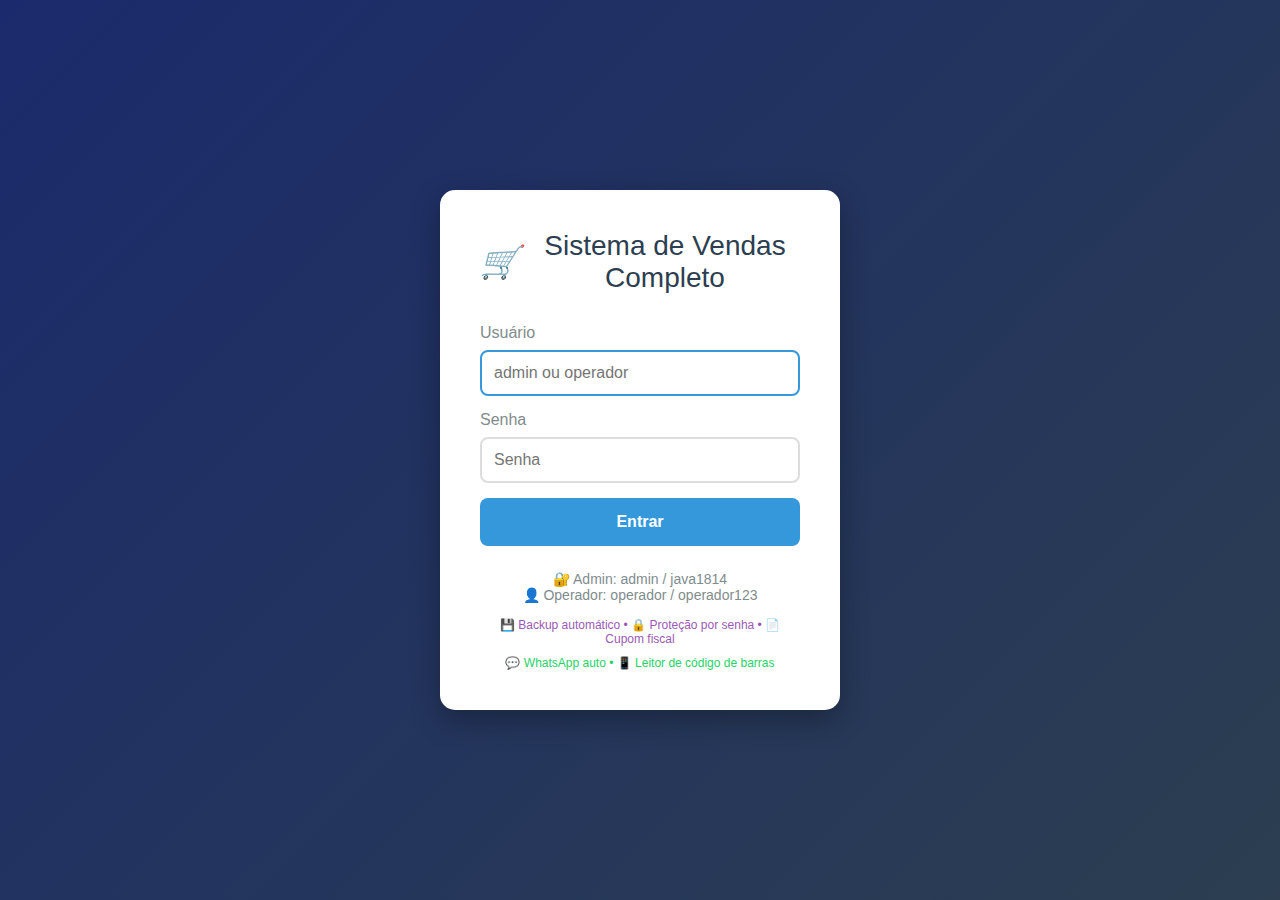
<file: index (2).html>
<!DOCTYPE html>
<html lang="pt-BR">
<head>
  <meta charset="UTF-8">
  <meta name="viewport" content="width=device-width, initial-scale=1.0">
  <title>🛒 Sistema de Vendas Completo</title>
  <style>
    :root { --primary: #3498db; --success: #2ecc71; --danger: #e74c3c; --warning: #f39c12; --dark: #2c3e50; --light: #ecf0f1; --backup: #9b59b6; --zreport: #34495e; --whatsapp: #25D366; --barcode: #9b59b6; }
    * { margin: 0; padding: 0; box-sizing: border-box; font-family: 'Segoe UI', Tahoma, Geneva, Verdana, sans-serif; }
    body { background: #f5f7fa; color: #333; height: 100vh; overflow: hidden; }
    .header { background: var(--dark); color: white; padding: 15px 20px; display: flex; justify-content: space-between; align-items: center; box-shadow: 0 2px 10px rgba(0,0,0,0.1); position: relative; z-index: 100; }
    .logo { font-size: 24px; font-weight: bold; display: flex; align-items: center; gap: 10px; }
    .logo i { font-size: 28px; }
    .container { display: flex; height: calc(100vh - 70px); }
    .sidebar { width: 350px; background: white; border-right: 1px solid #ddd; padding: 20px; overflow-y: auto; }
    .search-box { margin-bottom: 20px; position: relative; }
    .search-box input { width: 100%; padding: 14px; border: 2px solid #ddd; border-radius: 8px; font-size: 16px; }
    .search-box input:focus { border-color: var(--primary); outline: none; }
    .payment-box { background: #f8f9fa; padding: 15px; border-radius: 8px; margin-bottom: 20px; border: 2px solid var(--warning); }
    .payment-box .label { font-weight: bold; color: #7f8c8d; margin-bottom: 10px; display: block; }
    .payment-options { display: grid; grid-template-columns: 1fr 1fr; gap: 10px; margin-bottom: 15px; }
    .payment-option { padding: 10px; border: 2px solid #ddd; border-radius: 6px; cursor: pointer; text-align: center; transition: all 0.2s; }
    .payment-option:hover { border-color: var(--primary); background: #f8f9fa; }
    .payment-option.selected { border-color: var(--primary); background: #e3f2fd; font-weight: bold; }
    .payment-option i { font-size: 24px; margin-bottom: 5px; display: block; }
    .payment-option.pix i { color: #009688; }
    .payment-option.credit i { color: #3498db; }
    .payment-option.debit i { color: #e74c3c; }
    .payment-option.money i { color: #2ecc71; }
    .payment-input { display: none; }
    .payment-input.active { display: block; margin-top: 10px; }
    .client-box { background: #f8f9fa; padding: 15px; border-radius: 8px; margin-bottom: 20px; }
    .client-box .label { font-weight: bold; color: #7f8c8d; margin-bottom: 8px; display: block; }
    .client-selected { background: #e3f2fd; padding: 12px; border-radius: 6px; margin-top: 10px; }
    .client-selected .name { font-weight: bold; color: #2980b9; }
    .client-selected .doc { font-size: 14px; color: #7f8c8d; }
    .btn-client { background: var(--success); color: white; border: none; padding: 8px 15px; border-radius: 6px; cursor: pointer; font-size: 14px; width: 100%; margin-top: 10px; }
    .btn-client:hover { background: #27ae60; }
    .products-list { max-height: 250px; overflow-y: auto; }
    .product-item { padding: 12px; border-bottom: 1px solid #eee; cursor: pointer; transition: background 0.2s; }
    .product-item:hover { background: #f8f9fa; }
    .product-item .name { font-weight: 500; }
    .product-item .price { color: var(--primary); font-weight: bold; margin-top: 4px; }
    .cart { flex: 1; display: flex; flex-direction: column; background: #f8f9fa; padding: 20px; }
    .cart-header { display: flex; justify-content: space-between; align-items: center; margin-bottom: 20px; }
    .cart-title { font-size: 24px; font-weight: bold; color: var(--dark); }
    .cart-items { background: white; border-radius: 10px; box-shadow: 0 2px 10px rgba(0,0,0,0.05); flex: 1; overflow-y: auto; }
    .cart-item { padding: 15px; border-bottom: 1px solid #eee; display: flex; justify-content: space-between; }
    .cart-item:last-child { border-bottom: none; }
    .cart-item .desc { flex: 2; }
    .cart-item .qty { flex: 1; text-align: center; color: #7f8c8d; }
    .cart-item .price { flex: 1; text-align: right; font-weight: bold; }
    .cart-total { background: white; border-radius: 10px; box-shadow: 0 2px 10px rgba(0,0,0,0.05); padding: 20px; margin-top: 20px; }
    .total-row { display: flex; justify-content: space-between; margin-bottom: 10px; font-size: 18px; }
    .total-row.final { font-size: 24px; font-weight: bold; color: var(--primary); margin-top: 15px; padding-top: 15px; border-top: 2px solid #eee; }
    .total-row.change { color: var(--success); font-weight: bold; }
    .actions { display: flex; gap: 15px; margin-top: 25px; }
    .btn { padding: 15px 25px; border: none; border-radius: 8px; font-size: 16px; font-weight: 600; cursor: pointer; transition: all 0.2s; }
    .btn-primary { background: var(--primary); color: white; flex: 1; }
    .btn-primary:hover { background: #2980b9; }
    .btn-danger { background: var(--danger); color: white; }
    .btn-danger:hover { background: #c0392b; }
    .btn-warning { background: var(--warning); color: white; }
    .btn-warning:hover { background: #e67e22; }
    .btn-backup { background: var(--backup); color: white; }
    .btn-backup:hover { background: #8e44ad; }
    .btn-zreport { background: var(--zreport); color: white; }
    .btn-zreport:hover { background: #2c3e50; }
    .btn-whatsapp { background: var(--whatsapp); color: white; }
    .btn-whatsapp:hover { background: #128C7E; }
    .btn-barcode { background: var(--barcode); color: white; }
    .btn-barcode:hover { background: #8e44ad; }
    .modal { display: none; position: fixed; top: 0; left: 0; width: 100%; height: 100%; background: rgba(0,0,0,0.5); z-index: 1000; justify-content: center; align-items: center; }
    .modal-content { background: white; padding: 30px; border-radius: 15px; width: 90%; max-width: 600px; box-shadow: 0 10px 30px rgba(0,0,0,0.3); position: relative; }
    .modal h3 { margin-bottom: 20px; color: var(--dark); text-align: center; }
    .form-group { margin-bottom: 15px; text-align: left; }
    .form-group label { display: block; margin-bottom: 8px; color: #7f8c8d; font-weight: 500; }
    .form-group input, .form-group select, .form-group textarea { width: 100%; padding: 12px; border: 2px solid #ddd; border-radius: 8px; font-size: 16px; }
    .form-group input:focus, .form-group select:focus, .form-group textarea:focus { border-color: var(--primary); outline: none; }
    .modal-buttons { display: flex; gap: 15px; margin-top: 20px; }
    .badge { padding: 4px 10px; border-radius: 12px; font-size: 12px; font-weight: bold; }
    .badge-cpf { background: var(--primary); color: white; }
    .badge-cnpj { background: var(--success); color: white; }
    .badge-backup { background: var(--backup); color: white; }
    .badge-pix { background: #009688; color: white; }
    .badge-credit { background: #3498db; color: white; }
    .badge-debit { background: #e74c3c; color: white; }
    .badge-money { background: #2ecc71; color: white; }
    .empty { padding: 40px; text-align: center; color: #999; }
    .empty-cart { padding: 30px; text-align: center; color: #999; }
    .client-list { max-height: 300px; overflow-y: auto; margin-top: 10px; }
    .client-item { padding: 10px; border-bottom: 1px solid #eee; cursor: pointer; }
    .client-item:hover { background: #f8f9fa; }
    .client-item .name { font-weight: 500; }
    .client-item .doc { font-size: 12px; color: #7f8c8d; }
    .login-container { background: white; border-radius: 15px; box-shadow: 0 10px 30px rgba(0,0,0,0.3); padding: 40px; width: 100%; max-width: 400px; text-align: center; position: absolute; top: 50%; left: 50%; transform: translate(-50%, -50%); }
    .login-title { color: var(--dark); margin-bottom: 30px; font-size: 28px; display: flex; justify-content: center; align-items: center; gap: 10px; }
    .login-title i { font-size: 32px; }
    .error { color: var(--danger); background: #fadbd8; padding: 12px; border-radius: 8px; margin-bottom: 20px; display: none; }
    .footer { margin-top: 30px; color: #7f8c8d; font-size: 14px; }
    .tabs { display: flex; margin-bottom: 20px; border-bottom: 2px solid #ddd; }
    .tab { padding: 12px 20px; cursor: pointer; font-weight: 500; }
    .tab.active { border-bottom: 3px solid var(--primary); color: var(--primary); }
    .tab-content { display: none; }
    .tab-content.active { display: block; }
    .status-bar { background: #2c3e50; color: white; padding: 8px 20px; font-size: 14px; text-align: center; position: absolute; bottom: 0; left: 0; right: 0; z-index: 1000; display: flex; justify-content: space-between; align-items: center; }
    .status-offline { background: #e74c3c; }
    .backup-info { display: flex; align-items: center; gap: 10px; font-size: 13px; }
    .backup-info i { font-size: 16px; }
    .backup-timer { font-size: 12px; color: #f1c40f; }
    .notification { position: fixed; top: 20px; right: 20px; background: white; padding: 15px 25px; border-radius: 8px; box-shadow: 0 5px 15px rgba(0,0,0,0.3); z-index: 9999; display: flex; align-items: center; gap: 10px; animation: slideIn 0.3s ease-out; }
    .notification.success { border-left: 4px solid var(--success); }
    .notification.error { border-left: 4px solid var(--danger); }
    .notification.warning { border-left: 4px solid var(--warning); }
    .notification i { font-size: 20px; }
    @keyframes slideIn { from { transform: translateX(400px); opacity: 0; } to { transform: translateX(0); opacity: 1; } }
    .backup-list { max-height: 300px; overflow-y: auto; }
    .backup-item { padding: 12px; border-bottom: 1px solid #eee; display: flex; justify-content: space-between; align-items: center; }
    .backup-item:last-child { border-bottom: none; }
    .backup-item .info { flex: 1; }
    .backup-item .name { font-weight: 500; font-size: 14px; }
    .backup-item .date { font-size: 12px; color: #7f8c8d; }
    .backup-item .actions { display: flex; gap: 8px; }
    .btn-sm { padding: 6px 10px; font-size: 12px; }
    .cloud-status { display: flex; align-items: center; gap: 5px; font-size: 12px; }
    .cloud-status.online { color: var(--success); }
    .cloud-status.offline { color: var(--danger); }
    .cupom { width: 80mm; margin: 0 auto; padding: 20px; background: white; border: 1px dashed #ddd; font-family: 'Courier New', monospace; font-size: 12px; }
    .cupom h2 { text-align: center; margin-bottom: 10px; font-size: 16px; }
    .cupom .header { text-align: center; margin-bottom: 15px; border-bottom: 2px dashed #000; padding-bottom: 10px; }
    .cupom .header .title { font-weight: bold; font-size: 18px; }
    .cupom .header .cnpj { font-size: 11px; margin-top: 5px; }
    .cupom .header .endereco { font-size: 10px; margin-top: 3px; }
    .cupom .info { margin-bottom: 15px; font-size: 11px; }
    .cupom .info-row { display: flex; justify-content: space-between; margin-bottom: 3px; }
    .cupom .items { margin-bottom: 15px; }
    .cupom .item { display: flex; justify-content: space-between; margin-bottom: 3px; font-size: 11px; }
    .cupom .item .desc { flex: 2; }
    .cupom .item .qty { flex: 0.5; text-align: center; }
    .cupom .item .price { flex: 1; text-align: right; }
    .cupom .total { border-top: 2px solid #000; border-bottom: 2px solid #000; padding: 8px 0; margin-bottom: 15px; font-weight: bold; font-size: 14px; }
    .cupom .payment-info { background: #f8f9fa; padding: 10px; border-radius: 5px; margin-bottom: 10px; }
    .cupom .footer { text-align: center; font-size: 10px; color: #666; }
    .cupom .footer p { margin: 3px 0; }
    .zreport { background: white; padding: 30px; margin: 20px; border-radius: 10px; box-shadow: 0 2px 10px rgba(0,0,0,0.1); }
    .zreport h2 { text-align: center; color: var(--zreport); margin-bottom: 20px; }
    .zreport .section { margin-bottom: 20px; }
    .zreport .section-title { font-weight: bold; color: var(--dark); margin-bottom: 10px; border-bottom: 2px solid var(--zreport); padding-bottom: 5px; }
    .zreport .row { display: flex; justify-content: space-between; margin-bottom: 8px; font-size: 14px; }
    .zreport .row.total { font-weight: bold; font-size: 16px; color: var(--primary); margin-top: 15px; padding-top: 15px; border-top: 2px solid #ddd; }
    .zreport .highlight { background: #f8f9fa; padding: 15px; border-radius: 8px; margin-top: 10px; }
    .barcode-reader { background: #f8f9fa; padding: 15px; border-radius: 8px; margin-bottom: 15px; border: 2px dashed var(--barcode); }
    .barcode-reader .label { font-weight: bold; color: var(--barcode); margin-bottom: 10px; display: block; text-align: center; }
    .barcode-reader input { width: 100%; padding: 12px; border: 2px solid var(--barcode); border-radius: 6px; font-size: 18px; text-align: center; font-weight: bold; }
    .barcode-reader .hint { font-size: 12px; color: #7f8c8d; margin-top: 8px; text-align: center; }
    @media print {
      body { background: white; }
      .header, .sidebar, .actions, .status-bar { display: none !important; }
      .container { height: auto !important; }
      .cart { width: 100% !important; padding: 0 !important; background: white !important; }
      .cupom { width: 100%; border: none; box-shadow: none; }
    }
    @media (max-width: 900px) {
      .container { flex-direction: column; }
      .sidebar { width: 100%; height: auto; max-height: 40%; }
      .actions { flex-direction: column; }
    }
  </style>
</head>
<body>
  <!-- Tela de Login -->
  <div id="screen-login" class="screen" style="height:100vh; background: linear-gradient(135deg, #1a2a6c, #2c3e50); display:flex; align-items:center; justify-content:center;">
    <div class="login-container">
      <div class="login-title">
        <i>🛒</i> Sistema de Vendas Completo
      </div>
      <div id="error-login" class="error"></div>
      
      <div class="form-group">
        <label for="login-user">Usuário</label>
        <input type="text" id="login-user" placeholder="admin ou operador" required autofocus>
      </div>
      
      <div class="form-group">
        <label for="login-pass">Senha</label>
        <input type="password" id="login-pass" placeholder="Senha" required>
      </div>
      
      <button class="btn btn-primary" id="btn-login" style="width:100%">Entrar</button>
      
      <div class="footer" style="margin-top:25px;">
        <p>🔐 Admin: admin / java1814</p>
        <p>👤 Operador: operador / operador123</p>
        <p style="margin-top:15px; font-size:12px; color:#9b59b6;">
          💾 Backup automático • 🔒 Proteção por senha • 📄 Cupom fiscal
        </p>
        <p style="margin-top:10px; font-size:12px; color:#25D366;">
          💬 WhatsApp auto • 📱 Leitor de código de barras
        </p>
      </div>
    </div>
  </div>

  <!-- Tela Principal (Vendas) -->
  <div id="screen-vendas" class="screen" style="display:none;">
    <div class="header">
      <div class="logo">
        <i>🛒</i> Armarinho - <span id="user-name">Operador</span>
      </div>
      <div style="display: flex; gap: 10px;">
        <button class="btn btn-zreport" id="btn-leitura-z" title="Leitura Z" style="padding:8px 15px; font-size:14px;">
          📊 Leitura Z
        </button>
        <button class="btn btn-backup" id="btn-backup" title="Backup e Restauração" style="padding:8px 15px; font-size:14px;">
          💾 Backup
        </button>
        <button class="btn btn-success" id="btn-clientes-menu" style="padding:8px 15px; font-size:14px; background:#2ecc71;">👥 Clientes</button>
        <button class="btn btn-warning" id="btn-produtos-menu" style="padding:8px 15px; font-size:14px; background:#f39c12;">📦 Produtos</button>
        <button class="btn btn-danger" id="btn-logout" style="padding:8px 15px; font-size:14px;">Sair</button>
      </div>
    </div>

    <div class="container">
      <div class="sidebar">
        <!-- Leitor de Código de Barras -->
        <div class="barcode-reader">
          <span class="label">📱 Leitor de Código de Barras</span>
          <input type="text" id="barcode-input" placeholder="Aponte o leitor aqui..." autocomplete="off">
          <div class="hint">💡 Dica: O leitor funciona como teclado</div>
        </div>
        
        <div class="client-box">
          <span class="label">👤 Cliente</span>
          <div id="cliente-selecionado">
            <div style="color: #7f8c8d; font-style: italic;">Nenhum cliente selecionado</div>
          </div>
          <button class="btn-client" id="btn-selecionar-cliente">Selecionar Cliente</button>
        </div>
        
        <div class="search-box">
          <input type="text" id="busca-produto" placeholder="Código ou nome do produto (F2)" autofocus>
        </div>
        
        <div class="products-list" id="lista-produtos">
          <!-- Produtos carregados do localStorage -->
        </div>
        
        <div class="shortcut-hint" style="background:#e3f2fd; color:#1976d2; padding:10px; border-radius:8px; margin-top:15px; text-align:center; font-size:14px;">
          <strong>Atalhos:</strong> F2 = Buscar • F3 = Finalizar • F4 = Sangria • ESC = Limpar
        </div>
      </div>
      
      <div class="cart">
        <div class="cart-header">
          <div class="cart-title">Carrinho</div>
          <div id="cart-count">0 itens</div>
        </div>
        
        <div class="cart-items" id="itens-carrinho">
          <div class="empty-cart">Carrinho vazio. Adicione produtos para iniciar a venda.</div>
        </div>
        
        <!-- Formas de Pagamento -->
        <div class="payment-box">
          <span class="label">💳 Forma de Pagamento</span>
          <div class="payment-options">
            <div class="payment-option selected" data-payment="pix">
              <i>📱</i>
              <div>Pix</div>
            </div>
            <div class="payment-option" data-payment="credit">
              <i>💳</i>
              <div>Crédito</div>
            </div>
            <div class="payment-option" data-payment="debit">
              <i>💳</i>
              <div>Débito</div>
            </div>
            <div class="payment-option" data-payment="money">
              <i>💵</i>
              <div>Dinheiro</div>
            </div>
          </div>
          
          <div class="payment-input" id="payment-money-input">
            <div class="form-group">
              <label for="valor-recebido">Valor Recebido (R$)</label>
              <input type="number" id="valor-recebido" step="0.01" min="0.01" placeholder="Digite o valor recebido">
            </div>
            <div class="total-row change" id="troco-row" style="display:none;">
              <span>Troco:</span>
              <span id="troco-valor">R$ 0,00</span>
            </div>
          </div>
        </div>
        
        <div class="cart-total">
          <div class="total-row">
            <span>Subtotal:</span>
            <span id="subtotal">R$ 0,00</span>
          </div>
          <div class="total-row">
            <span>Forma:</span>
            <span id="forma-pagamento">Pix</span>
          </div>
          <div class="total-row final">
            <span>Total:</span>
            <span id="total">R$ 0,00</span>
          </div>
        </div>
        
        <div class="actions">
          <button class="btn btn-warning" id="btn-sangria">F4 - Sangria</button>
          <button class="btn btn-danger" id="btn-cancelar">Cancelar Venda</button>
          <button class="btn btn-primary" id="btn-finalizar">F3 - Finalizar Venda</button>
        </div>
      </div>
    </div>

    <div class="status-bar" id="status-bar">
      <div class="backup-info">
        <i>💾</i> <span id="backup-status">Backup automático: Ativado</span>
        <span class="backup-timer" id="backup-timer"></span>
      </div>
      <div class="cloud-status online" id="cloud-status">
        <i>☁️</i> Sistema Completo
      </div>
    </div>
  </div>

  <!-- Modal Leitura Z -->
  <div class="modal" id="modal-leitura-z">
    <div class="modal-content" style="max-width: 800px; max-height: 90vh; overflow-y: auto;">
      <h3>📊 Leitura Z - Relatório do Caixa</h3>
      
      <div class="form-group">
        <label for="data-zreport">Selecione o período</label>
        <div style="display: flex; gap: 10px; margin-top: 8px;">
          <input type="date" id="data-inicio-zreport" style="flex: 1;">
          <span style="align-self: center;">até</span>
          <input type="date" id="data-fim-zreport" style="flex: 1;">
        </div>
        <button class="btn btn-zreport" id="btn-gerar-zreport" style="margin-top: 15px; width: 100%;">
          📊 Gerar Relatório
        </button>
      </div>
      
      <div id="zreport-container" style="display: none;">
        <div class="zreport" id="zreport-content">
          <!-- Relatório será gerado aqui -->
        </div>
        <div class="modal-buttons">
          <button class="btn" id="btn-exportar-zreport" style="flex:1; background:#9b59b6; color:white;">💾 Exportar PDF</button>
          <button class="btn btn-primary" id="btn-imprimir-zreport" style="flex:1;">🖨️ Imprimir</button>
        </div>
      </div>
      
      <div class="modal-buttons">
        <button class="btn" id="btn-fechar-zreport" style="flex:1; background:#95a5a6; color:white;">Fechar</button>
      </div>
    </div>
  </div>

  <!-- Modal Consultar Venda por Cupom -->
  <div class="modal" id="modal-consultar-venda">
    <div class="modal-content">
      <h3>🔍 Consultar Venda por Cupom</h3>
      
      <div class="form-group">
        <label for="numero-cupom">Número do Cupom</label>
        <input type="number" id="numero-cupom" placeholder="Digite o número do cupom" min="1">
      </div>
      
      <button class="btn btn-primary" id="btn-buscar-cupom" style="width:100%; margin-bottom:15px;">
        🔍 Buscar Venda
      </button>
      
      <div id="resultado-cupom" style="display:none;">
        <div class="cupom" id="cupom-consultado">
          <!-- Cupom será carregado aqui -->
        </div>
      </div>
      
      <div class="modal-buttons">
        <button class="btn" id="btn-fechar-consulta" style="flex:1; background:#95a5a6; color:white;">Fechar</button>
        <button class="btn btn-primary" id="btn-imprimir-consulta" style="flex:1; display:none;">🖨️ Imprimir</button>
      </div>
    </div>
  </div>

  <!-- Modal Backup -->
  <div class="modal" id="modal-backup">
    <div class="modal-content">
      <h3>💾 Sistema de Backup</h3>
      
      <div class="tabs">
        <div class="tab active" data-tab="backup-manual">📤 Backup Manual</div>
        <div class="tab" data-tab="backup-historico">📋 Histórico</div>
        <div class="tab" data-tab="backup-restaurar">📥 Restaurar</div>
        <div class="tab" data-tab="backup-config">⚙️ Configurações</div>
      </div>
      
      <!-- Backup Manual -->
      <div class="tab-content active" id="tab-backup-manual">
        <div style="text-align:center; padding:20px; background:#f8f9fa; border-radius:8px; margin-bottom:20px;">
          <div style="font-size:48px; margin-bottom:15px;">💾</div>
          <h4 style="margin-bottom:10px;">Backup Manual</h4>
          <p style="color:#7f8c8d; margin-bottom:20px;">Crie um backup dos seus dados agora mesmo</p>
          <button class="btn btn-backup" id="btn-criar-backup" style="width:100%; padding:15px; font-size:18px;">
            📤 Gerar Backup Agora
          </button>
          <p style="margin-top:15px; font-size:12px; color:#7f8c8d;">
            ⏱️ Último backup: <span id="ultimo-backup">Nunca</span>
          </p>
        </div>
        
        <div style="background:#e8f4fc; padding:15px; border-radius:8px; margin-bottom:15px;">
          <strong style="color:#2980b9;">ℹ️ Informações do Backup:</strong>
          <ul style="margin-top:10px; margin-left:20px; font-size:14px; color:#2c3e50;">
            <li>Clientes cadastrados</li>
            <li>Produtos e estoque</li>
            <li>Vendas realizadas</li>
            <li>Movimentações de caixa</li>
            <li>Configurações do sistema</li>
          </ul>
        </div>
      </div>
      
      <!-- Histórico de Backups -->
      <div class="tab-content" id="tab-backup-historico">
        <div style="margin-bottom:15px;">
          <button class="btn btn-backup" id="btn-limpar-historico" style="width:100%; background:#e74c3c;">
            🗑️ Limpar Todos os Backups
          </button>
        </div>
        
        <div class="backup-list" id="lista-backups">
          <!-- Backups serão carregados aqui -->
        </div>
        
        <div id="backup-vazio" style="padding:30px; text-align:center; color:#999; display:none;">
          Nenhum backup encontrado
        </div>
      </div>
      
      <!-- Restaurar Backup -->
      <div class="tab-content" id="tab-backup-restaurar">
        <div style="background:#fff3cd; padding:15px; border-radius:8px; margin-bottom:20px; border-left:4px solid #ffc107;">
          <strong style="color:#856404;">⚠️ Atenção:</strong>
          <p style="margin-top:8px; font-size:14px; color:#856404;">
            Restaurar um backup substituirá todos os dados atuais. Certifique-se de fazer um backup antes de restaurar!
          </p>
        </div>
        
        <div class="form-group">
          <label for="arquivo-restore">Selecione um arquivo de backup (.json)</label>
          <input type="file" id="arquivo-restore" accept=".json" style="padding:3px;">
        </div>
        
        <button class="btn btn-danger" id="btn-restaurar-arquivo" style="width:100%; padding:15px; font-size:18px;">
          🔄 Restaurar Backup
        </button>
        
        <div style="margin-top:20px; padding:15px; background:#f8f9fa; border-radius:8px;">
          <strong>📝 Dica:</strong>
          <p style="margin-top:8px; font-size:14px; color:#7f8c8d;">
            Você também pode restaurar backups do histórico clicando no botão 🔄 ao lado de cada backup na aba "Histórico".
          </p>
        </div>
      </div>
      
      <!-- Configurações de Backup -->
      <div class="tab-content" id="tab-backup-config">
        <div class="form-group">
          <label>Backup Automático</label>
          <div style="display:flex; gap:10px; margin-top:10px;">
            <label style="display:flex; align-items:center; gap:8px; cursor:pointer;">
              <input type="radio" name="backup-auto" value="diario" checked> Diário (Recomendado)
            </label>
            <label style="display:flex; align-items:center; gap:8px; cursor:pointer;">
              <input type="radio" name="backup-auto" value="semanal"> Semanal
            </label>
            <label style="display:flex; align-items:center; gap:8px; cursor:pointer;">
              <input type="radio" name="backup-auto" value="desativado"> Desativado
            </label>
          </div>
        </div>
        
        <div class="form-group">
          <label for="backup-hora">Horário do Backup Automático</label>
          <input type="time" id="backup-hora" value="23:00">
          <p style="margin-top:8px; font-size:12px; color:#7f8c8d;">
            O backup será criado automaticamente neste horário
          </p>
        </div>
        
        <div class="form-group">
          <label>Máximo de Backups Locais</label>
          <select id="max-backups" style="margin-top:8px;">
            <option value="5">5 backups</option>
            <option value="10" selected>10 backups (Recomendado)</option>
            <option value="20">20 backups</option>
            <option value="50">50 backups</option>
            <option value="0">Ilimitado</option>
          </select>
        </div>
        
        <div style="background:#d4edda; padding:15px; border-radius:8px; margin-top:20px; border-left:4px solid #28a745;">
          <strong style="color:#155724;">✅ Backup Local Ativado</strong>
          <p style="margin-top:8px; font-size:14px; color:#155724;">
            Seus dados são salvos automaticamente no navegador. Backup automático diário às 23:00.
          </p>
        </div>
        
        <button class="btn btn-primary" id="btn-salvar-config" style="width:100%; margin-top:20px;">
          💾 Salvar Configurações
        </button>
      </div>
      
      <div class="modal-buttons">
        <button class="btn" id="btn-fechar-backup" style="flex:1; background:#95a5a6; color:white">Fechar</button>
      </div>
    </div>
  </div>

  <!-- Modal Selecionar Cliente -->
  <div class="modal" id="modal-selecionar-cliente">
    <div class="modal-content">
      <h3>👥 Selecionar Cliente</h3>
      <input type="text" id="busca-cliente-modal" placeholder="Buscar por nome ou documento...">
      
      <div class="client-list" id="lista-clientes-modal">
        <!-- Clientes carregados aqui -->
      </div>
      
      <div class="modal-buttons">
        <button class="btn" id="btn-remover-cliente" style="flex:1; background:#95a5a6; color:white">Remover Cliente</button>
        <button class="btn" id="btn-fechar-cliente" style="flex:1; background:#7f8c8d; color:white">Fechar</button>
      </div>
    </div>
  </div>

  <!-- Modal Clientes (CRUD) -->
  <div class="modal" id="modal-clientes">
    <div class="modal-content">
      <h3>👥 Cadastro de Clientes</h3>
      
      <div class="tabs">
        <div class="tab active" data-tab="lista">📋 Lista</div>
        <div class="tab" data-tab="novo">➕ Novo</div>
      </div>
      
      <div class="tab-content active" id="tab-lista-clientes">
        <input type="text" id="busca-clientes-lista" placeholder="Buscar clientes..." style="margin-bottom:15px; width:100%; padding:10px; border:1px solid #ddd; border-radius:6px;">
        <div id="container-clientes-lista" style="max-height:350px; overflow-y:auto;">
          <!-- Lista de clientes -->
        </div>
      </div>
      
      <div class="tab-content" id="tab-novo-cliente">
        <div class="form-group">
          <label for="cliente-nome">Nome *</label>
          <input type="text" id="cliente-nome" required>
        </div>
        
        <div class="form-group">
          <label for="cliente-tipo">Tipo de Documento *</label>
          <select id="cliente-tipo" onchange="atualizarMascaraDocumento()">
            <option value="cpf">CPF (Pessoa Física)</option>
            <option value="cnpj">CNPJ (Pessoa Jurídica)</option>
          </select>
        </div>
        
        <div class="form-group">
          <label for="cliente-documento">Documento *</label>
          <input type="text" id="cliente-documento" required maxlength="18">
        </div>
        
        <div class="form-group">
          <label for="cliente-telefone">Telefone</label>
          <input type="text" id="cliente-telefone" placeholder="(00) 00000-0000">
        </div>
        
        <div class="form-group">
          <label for="cliente-email">Email</label>
          <input type="email" id="cliente-email" placeholder="exemplo@email.com">
        </div>
        
        <div class="form-group">
          <label for="cliente-endereco">Endereço</label>
          <input type="text" id="cliente-endereco" placeholder="Rua, número, bairro, cidade">
        </div>
      </div>
      
      <div class="modal-buttons">
        <button class="btn btn-danger" id="btn-fechar-clientes" style="flex:1; background:#95a5a6; color:white">Fechar</button>
        <button class="btn btn-success" id="btn-salvar-cliente" style="flex:1">💾 Salvar Cliente</button>
      </div>
    </div>
  </div>

  <!-- Modal Produtos -->
  <div class="modal" id="modal-produtos">
    <div class="modal-content">
      <h3>📦 Produtos</h3>
      
      <div class="tabs">
        <div class="tab active" data-tab="lista-prod">📋 Lista</div>
        <div class="tab" data-tab="novo-prod">➕ Novo</div>
      </div>
      
      <div class="tab-content active" id="tab-lista-produtos">
        <input type="text" id="busca-produtos-lista" placeholder="Buscar produtos..." style="margin-bottom:15px; width:100%; padding:10px; border:1px solid #ddd; border-radius:6px;">
        <div id="container-produtos-lista" style="max-height:350px; overflow-y:auto;">
          <!-- Lista de produtos -->
        </div>
      </div>
      
      <div class="tab-content" id="tab-novo-produto">
        <div class="form-group">
          <label for="produto-codigo">Código</label>
          <input type="text" id="produto-codigo" placeholder="Ex: 001">
        </div>
        
        <div class="form-group">
          <label for="produto-codigo-barra">Código de Barras</label>
          <input type="text" id="produto-codigo-barra" placeholder="Código EAN-13 (opcional)">
        </div>
        
        <div class="form-group">
          <label for="produto-descricao">Descrição *</label>
          <input type="text" id="produto-descricao" required>
        </div>
        
        <div class="form-group">
          <label for="produto-preco">Preço de Venda *</label>
          <input type="number" id="produto-preco" step="0.01" min="0.01" required>
        </div>
        
        <div class="form-group">
          <label for="produto-estoque">Estoque</label>
          <input type="number" id="produto-estoque" min="0" value="0">
        </div>
      </div>
      
      <div class="modal-buttons">
        <button class="btn btn-danger" id="btn-fechar-produtos" style="flex:1; background:#95a5a6; color:white">Fechar</button>
        <button class="btn btn-primary" id="btn-salvar-produto" style="flex:1">💾 Salvar Produto</button>
      </div>
    </div>
  </div>

  <!-- Modal Sangria -->
  <div class="modal" id="modal-sangria">
    <div class="modal-content">
      <h3>💰 Sangria de Caixa</h3>
      <input type="number" id="valor-sangria" placeholder="Valor da sangria (ex: 50.00)" step="0.01" min="0.01">
      <input type="text" id="especificacao-sangria" placeholder="Especificação (opcional)">
      <input type="password" id="senha-admin-sangria" placeholder="Senha de Administrador (java1814)">
      
      <div class="modal-buttons">
        <button class="btn btn-danger" id="btn-confirmar-sangria" style="flex:1">Confirmar Sangria</button>
        <button class="btn" id="btn-cancelar-sangria" style="flex:1; background:#95a5a6; color:white">Cancelar</button>
      </div>
    </div>
  </div>

  <!-- Modal Cupom Fiscal -->
  <div class="modal" id="modal-cupom">
    <div class="modal-content" style="max-width: 600px;">
      <div style="display: flex; justify-content: space-between; align-items: center; margin-bottom: 20px;">
        <h3>📄 Cupom Fiscal</h3>
        <div style="display: flex; gap: 10px;">
          <button class="btn btn-whatsapp" id="btn-whatsapp-cupom" style="padding: 8px 12px; font-size: 14px;">💬 WhatsApp</button>
          <button class="btn btn-primary" id="btn-imprimir-cupom" style="padding: 8px 12px; font-size: 14px;">🖨️ Imprimir</button>
        </div>
      </div>
      
      <div id="cupom-container">
        <!-- Cupom será gerado aqui -->
      </div>
      
      <div class="modal-buttons">
        <button class="btn" id="btn-fechar-cupom" style="flex:1; background:#95a5a6; color:white">Fechar</button>
        <button class="btn btn-success" id="btn-reimprimir-cupom" style="flex:1;">🖨️ Reimprimir</button>
      </div>
    </div>
  </div>

  <!-- Modal Senha Administrador -->
  <div class="modal" id="modal-senha-admin">
    <div class="modal-content">
      <h3>🔐 Confirmação de Administrador</h3>
      <p>Para realizar esta ação, insira a senha de administrador:</p>
      <input type="password" id="senha-admin-input" placeholder="Senha de Administrador (java1814)" style="margin-top: 15px;">
      
      <div class="modal-buttons">
        <button class="btn" id="btn-cancelar-senha" style="flex:1; background:#95a5a6; color:white">Cancelar</button>
        <button class="btn btn-danger" id="btn-confirmar-senha" style="flex:1;">Confirmar</button>
      </div>
    </div>
  </div>

  <!-- Notifications -->
  <div id="notification-container" style="position:fixed; top:20px; right:20px; z-index:9999;"></div>

  <script>
    // ========== DADOS INICIAIS (localStorage) ==========
    function inicializarDados() {
      try {
        // Inicializar banco de dados
        if (!localStorage.getItem('vendas_db')) {
          const dbInicial = {
            usuarios: [
              { id: 1, nome: 'Administrador', login: 'admin', senha: 'java1814', perfil: 'admin', whatsapp: '+5584999999999' },
              { id: 2, nome: 'Operador', login: 'operador', senha: 'operador123', perfil: 'operador' }
            ],
            produtos: [
              { id: 1, codigo: '001', codigo_barra: '7891234567890', descricao: 'Botão de Madeira', preco_venda: 5.0, estoque: 120, ativo: true },
              { id: 2, codigo: '002', codigo_barra: '7891234567891', descricao: 'Linha de Algodão', preco_venda: 8.5, estoque: 85, ativo: true },
              { id: 3, codigo: '003', codigo_barra: '7891234567892', descricao: 'Agulha de Costura', preco_venda: 3.2, estoque: 200, ativo: true },
              { id: 4, codigo: '004', codigo_barra: '7891234567893', descricao: 'Fita Métrica', preco_venda: 12.0, estoque: 50, ativo: true },
              { id: 5, codigo: '005', codigo_barra: '7891234567894', descricao: 'Tesoura Profissional', preco_venda: 25.0, estoque: 30, ativo: true }
            ],
            clientes: [
              { id: 1, nome: 'Maria Silva', tipo: 'cpf', documento: '12345678901', telefone: '84999999999', email: 'maria@email.com' },
              { id: 2, nome: 'João Santos', tipo: 'cpf', documento: '98765432109', telefone: '84888888888', email: 'joao@email.com' },
              { id: 3, nome: 'Confecção LTDA', tipo: 'cnpj', documento: '12345678000190', telefone: '8433333333', email: 'contato@confeccao.com.br' }
            ],
            vendas: [],
            movimentacoes: [],
            config: { 
              ultimoIdProduto: 5, 
              ultimoIdCliente: 3, 
              ultimoIdVenda: 0,
              nomeEmpresa: 'Armarinho do Zé',
              cnpjEmpresa: '12.345.678/0001-90',
              enderecoEmpresa: 'Rua das Flores, 123 - Centro',
              telefoneEmpresa: '(84) 3333-4444',
              whatsappAdmin: '+5584999999999'
            }
          };
          localStorage.setItem('vendas_db', JSON.stringify(dbInicial));
        }
        
        // Inicializar configurações de backup
        if (!localStorage.getItem('backup_config')) {
          const backupConfig = {
            auto: 'diario',
            hora: '23:00',
            maxBackups: 10,
            ultimoBackup: null,
            backups: []
          };
          localStorage.setItem('backup_config', JSON.stringify(backupConfig));
        }
      } catch (e) {
        console.error('Erro ao inicializar dados:', e);
        alert('⚠️ Erro ao inicializar o sistema. Tente limpar os dados do navegador ou usar outro navegador.');
      }
    }

    // ========== FUNÇÕES AUXILIARES ==========
    function formatarMoeda(valor) {
      return new Intl.NumberFormat('pt-BR', { style: 'currency', currency: 'BRL' }).format(valor);
    }

    function formatarDocumento(doc, tipo) {
      doc = doc.replace(/\D/g, '');
      if (tipo === 'cpf' && doc.length === 11) {
        return doc.replace(/(\d{3})(\d{3})(\d{3})(\d{2})/, '$1.$2.$3-$4');
      } else if (tipo === 'cnpj' && doc.length === 14) {
        return doc.replace(/(\d{2})(\d{3})(\d{3})(\d{4})(\d{2})/, '$1.$2.$3/$4-$5');
      }
      return doc;
    }

    function atualizarMascaraDocumento() {
      const tipo = document.getElementById('cliente-tipo').value;
      const docInput = document.getElementById('cliente-documento');
      docInput.value = '';
      docInput.maxLength = tipo === 'cpf' ? 14 : 18;
    }

    function buscarDados() {
      try {
        return JSON.parse(localStorage.getItem('vendas_db'));
      } catch (e) {
        console.error('Erro ao buscar dados:', e);
        return null;
      }
    }

    function salvarDados(db) {
      try {
        localStorage.setItem('vendas_db', JSON.stringify(db));
      } catch (e) {
        console.error('Erro ao salvar dados:', e);
        alert('⚠️ Erro ao salvar dados. O armazenamento local pode estar cheio ou bloqueado.');
      }
    }

    // ========== AUTENTICAÇÃO ==========
    document.getElementById('btn-login').addEventListener('click', () => {
      const usuario = document.getElementById('login-user').value.trim();
      const senha = document.getElementById('login-pass').value;
      const errorDiv = document.getElementById('error-login');
      
      const db = buscarDados();
      if (!db) {
        errorDiv.textContent = 'Erro ao carregar banco de dados!';
        errorDiv.style.display = 'block';
        return;
      }
      
      const user = db.usuarios.find(u => u.login === usuario && u.senha === senha && u.ativo !== false);
      
      if (user) {
        sessionStorage.setItem('user_id', user.id);
        sessionStorage.setItem('user_perfil', user.perfil);
        sessionStorage.setItem('user_nome', user.nome);
        
        document.getElementById('user-name').textContent = user.nome;
        document.getElementById('screen-login').style.display = 'none';
        document.getElementById('screen-vendas').style.display = 'block';
        
        carregarProdutos();
        atualizarStatusBackup();
        errorDiv.style.display = 'none';
      } else {
        errorDiv.textContent = 'Usuário ou senha inválidos!';
        errorDiv.style.display = 'block';
      }
    });

    document.getElementById('btn-logout').addEventListener('click', () => {
      sessionStorage.clear();
      document.getElementById('screen-vendas').style.display = 'none';
      document.getElementById('screen-login').style.display = 'block';
      document.getElementById('login-user').value = '';
      document.getElementById('login-pass').value = '';
    });

    // ========== PRODUTOS ==========
    function carregarProdutos() {
      const db = buscarDados();
      if (!db) return;
      
      const lista = document.getElementById('lista-produtos');
      lista.innerHTML = '';
      
      db.produtos
        .filter(p => p.ativo !== false)
        .forEach(p => {
          const div = document.createElement('div');
          div.className = 'product-item';
          div.setAttribute('data-id', p.id);
          div.setAttribute('data-preco', p.preco_venda);
          div.setAttribute('data-desc', p.descricao);
          div.setAttribute('data-codigo-barra', p.codigo_barra || '');
          div.innerHTML = `
            <div class="name">${p.descricao}</div>
            <div class="price">${formatarMoeda(p.preco_venda)}</div>
          `;
          div.addEventListener('click', () => adicionarAoCarrinho(p));
          lista.appendChild(div);
        });
    }

    // ========== CARRINHO ==========
    let carrinho = [];
    let clienteSelecionado = null;
    let formaPagamento = 'pix';

    function atualizarCarrinho() {
      const container = document.getElementById('itens-carrinho');
      const countEl = document.getElementById('cart-count');
      const subtotalEl = document.getElementById('subtotal');
      const totalEl = document.getElementById('total');
      const formaEl = document.getElementById('forma-pagamento');
      
      if (carrinho.length === 0) {
        container.innerHTML = '<div class="empty-cart">Carrinho vazio. Adicione produtos para iniciar a venda.</div>';
        countEl.textContent = '0 itens';
        subtotalEl.textContent = 'R$ 0,00';
        totalEl.textContent = 'R$ 0,00';
        formaEl.textContent = 'Pix';
        return;
      }
      
      let html = '';
      let subtotal = 0;
      
      carrinho.forEach((item, index) => {
        const totalItem = item.quantidade * item.preco;
        subtotal += totalItem;
        
        html += `
          <div class="cart-item">
            <div class="desc">${item.descricao}</div>
            <div class="qty">${item.quantidade}x</div>
            <div class="price">${formatarMoeda(item.preco)}</div>
          </div>
        `;
      });
      
      container.innerHTML = html;
      countEl.textContent = `${carrinho.length} itens`;
      subtotalEl.textContent = formatarMoeda(subtotal);
      totalEl.textContent = formatarMoeda(subtotal);
      
      // Atualizar forma de pagamento
      const formas = {
        pix: 'Pix',
        credit: 'Cartão de Crédito',
        debit: 'Cartão de Débito',
        money: 'Dinheiro'
      };
      formaEl.textContent = formas[formaPagamento] || 'Pix';
      
      // Atualizar cálculo de troco se for dinheiro
      atualizarTroco();
    }

    function adicionarAoCarrinho(produto) {
      const existente = carrinho.find(i => i.produto_id === produto.id);
      if (existente) {
        existente.quantidade += 1;
      } else {
        carrinho.push({
          produto_id: produto.id,
          descricao: produto.descricao,
          quantidade: 1,
          preco: produto.preco_venda
        });
      }
      atualizarCarrinho();
      document.getElementById('busca-produto').value = '';
      document.getElementById('barcode-input').value = '';
    }

    // ========== FORMAS DE PAGAMENTO ==========
    document.querySelectorAll('.payment-option').forEach(option => {
      option.addEventListener('click', () => {
        document.querySelectorAll('.payment-option').forEach(o => o.classList.remove('selected'));
        option.classList.add('selected');
        formaPagamento = option.getAttribute('data-payment');
        
        // Mostrar/ocultar campo de valor recebido
        const moneyInput = document.getElementById('payment-money-input');
        const trocoRow = document.getElementById('troco-row');
        
        if (formaPagamento === 'money') {
          moneyInput.classList.add('active');
          trocoRow.style.display = 'flex';
        } else {
          moneyInput.classList.remove('active');
          trocoRow.style.display = 'none';
          document.getElementById('valor-recebido').value = '';
        }
        
        atualizarCarrinho();
      });
    });

    function atualizarTroco() {
      if (formaPagamento !== 'money') return;
      
      const valorRecebido = parseFloat(document.getElementById('valor-recebido').value) || 0;
      const total = carrinho.reduce((sum, item) => sum + (item.quantidade * item.preco), 0);
      const troco = valorRecebido - total;
      
      document.getElementById('troco-valor').textContent = formatarMoeda(troco);
    }

    document.getElementById('valor-recebido').addEventListener('input', atualizarTroco);

    // ========== LEITOR DE CÓDIGO DE BARRAS ==========
    document.getElementById('barcode-input').addEventListener('keypress', (e) => {
      if (e.key === 'Enter') {
        e.preventDefault();
        const codigo = document.getElementById('barcode-input').value.trim();
        
        if (codigo) {
          const db = buscarDados();
          if (!db) return;
          
          const produto = db.produtos.find(p => 
            (p.codigo_barra && p.codigo_barra === codigo) || 
            (p.codigo && p.codigo === codigo) ||
            p.descricao.toLowerCase().includes(codigo.toLowerCase())
          );
          
          if (produto && produto.ativo !== false) {
            adicionarAoCarrinho(produto);
            mostrarNotificacao(`✅ ${produto.descricao} adicionado ao carrinho!`, 'success');
          } else {
            mostrarNotificacao('❌ Produto não encontrado!', 'error');
          }
          
          document.getElementById('barcode-input').value = '';
        }
      }
    });

    // ========== SISTEMA DE BACKUP (Simplificado) ==========
    function atualizarStatusBackup() {
      try {
        const config = JSON.parse(localStorage.getItem('backup_config'));
        if (config && config.ultimoBackup) {
          const data = new Date(config.ultimoBackup);
          document.getElementById('ultimo-backup').textContent = 
            `${data.toLocaleDateString('pt-BR')} às ${data.toLocaleTimeString('pt-BR')}`;
          document.getElementById('backup-status').textContent = 
            `✅ Backup: ${data.toLocaleDateString('pt-BR')}`;
        }
      } catch (e) {
        console.error('Erro ao atualizar status do backup:', e);
      }
    }

    function mostrarNotificacao(mensagem, tipo = 'success') {
      const container = document.getElementById('notification-container');
      const notificacao = document.createElement('div');
      notificacao.className = `notification ${tipo}`;
      notificacao.innerHTML = `
        <i>${tipo === 'success' ? '✅' : tipo === 'error' ? '❌' : '⚠️'}</i>
        <span>${mensagem}</span>
      `;
      
      container.appendChild(notificacao);
      
      setTimeout(() => {
        notificacao.style.opacity = '0';
        notificacao.style.transform = 'translateX(400px)';
        setTimeout(() => {
          notificacao.remove();
        }, 300);
      }, 3000);
    }

    // ========== INICIALIZAÇÃO ==========
    inicializarDados();
    
    // Verificar se já está logado
    if (sessionStorage.getItem('user_id')) {
      document.getElementById('user-name').textContent = sessionStorage.getItem('user_nome');
      document.getElementById('screen-login').style.display = 'none';
      document.getElementById('screen-vendas').style.display = 'block';
      carregarProdutos();
      atualizarStatusBackup();
    }
    
    // Mensagem de boas-vindas
    setTimeout(() => {
      if (document.getElementById('screen-login').style.display !== 'none') {
        alert('👋 Sistema de Vendas Completo iniciado!\n\n✅ Login: admin / java1814\n✅ Formas de pagamento com cálculo de troco\n✅ Leitor de código de barras\n✅ Cupom para WhatsApp\n✅ Backup automático\n\n💡 Dica: Use F2 para buscar produtos!');
      }
    }, 500);
  </script>
</body>
</html>
</file>
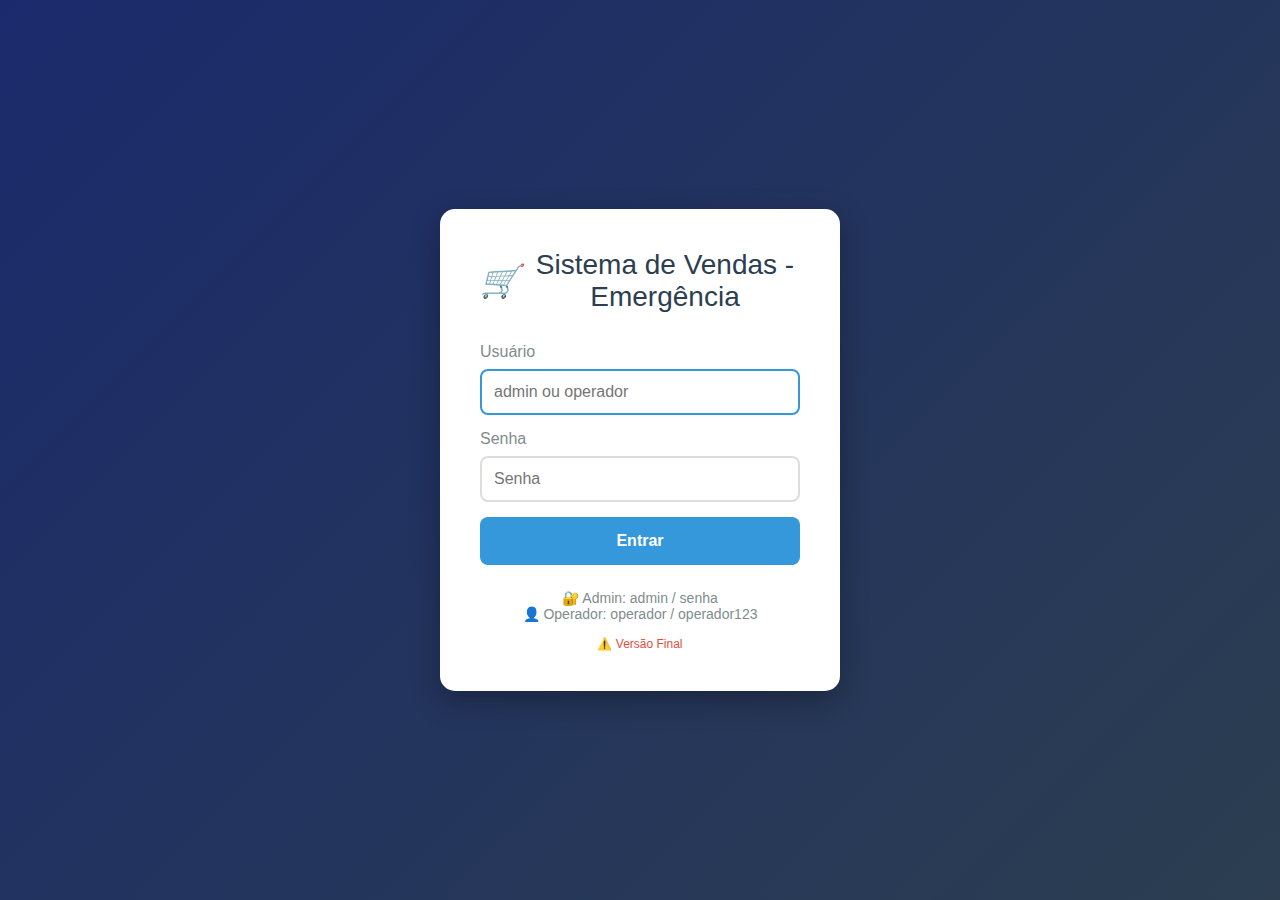
<file: index2.html>
<!DOCTYPE html>
<html lang="pt-BR">
<head>
  <meta charset="UTF-8">
  <meta name="viewport" content="width=device-width, initial-scale=1.0">
  <title>🛒 Sistema de Vendas - Emergência</title>
  <style>
    :root { --primary: #3498db; --success: #2ecc71; --danger: #e74c3c; --warning: #f39c12; --dark: #2c3e50; --light: #ecf0f1; }
    * { margin: 0; padding: 0; box-sizing: border-box; font-family: 'Segoe UI', Tahoma, Geneva, Verdana, sans-serif; }
    body { background: #f5f7fa; color: #333; height: 100vh; overflow: hidden; }
    .header { background: var(--dark); color: white; padding: 15px 20px; display: flex; justify-content: space-between; align-items: center; box-shadow: 0 2px 10px rgba(0,0,0,0.1); position: relative; z-index: 100; }
    .logo { font-size: 24px; font-weight: bold; display: flex; align-items: center; gap: 10px; }
    .logo i { font-size: 28px; }
    .container { display: flex; height: calc(100vh - 70px); }
    .sidebar { width: 350px; background: white; border-right: 1px solid #ddd; padding: 20px; overflow-y: auto; }
    .search-box { margin-bottom: 20px; position: relative; }
    .search-box input { width: 100%; padding: 14px; border: 2px solid #ddd; border-radius: 8px; font-size: 16px; }
    .search-box input:focus { border-color: var(--primary); outline: none; }
    .client-box { background: #f8f9fa; padding: 15px; border-radius: 8px; margin-bottom: 20px; }
    .client-box .label { font-weight: bold; color: #7f8c8d; margin-bottom: 8px; display: block; }
    .client-selected { background: #e3f2fd; padding: 12px; border-radius: 6px; margin-top: 10px; }
    .client-selected .name { font-weight: bold; color: #2980b9; }
    .client-selected .doc { font-size: 14px; color: #7f8c8d; }
    .btn-client { background: var(--success); color: white; border: none; padding: 8px 15px; border-radius: 6px; cursor: pointer; font-size: 14px; width: 100%; margin-top: 10px; }
    .btn-client:hover { background: #27ae60; }
    .products-list { max-height: 300px; overflow-y: auto; }
    .product-item { padding: 12px; border-bottom: 1px solid #eee; cursor: pointer; transition: background 0.2s; }
    .product-item:hover { background: #f8f9fa; }
    .product-item .name { font-weight: 500; }
    .product-item .price { color: var(--primary); font-weight: bold; margin-top: 4px; }
    .cart { flex: 1; display: flex; flex-direction: column; background: #f8f9fa; padding: 20px; }
    .cart-header { display: flex; justify-content: space-between; align-items: center; margin-bottom: 20px; }
    .cart-title { font-size: 24px; font-weight: bold; color: var(--dark); }
    .cart-items { background: white; border-radius: 10px; box-shadow: 0 2px 10px rgba(0,0,0,0.05); flex: 1; overflow-y: auto; }
    .cart-item { padding: 15px; border-bottom: 1px solid #eee; display: flex; justify-content: space-between; }
    .cart-item:last-child { border-bottom: none; }
    .cart-item .desc { flex: 2; }
    .cart-item .qty { flex: 1; text-align: center; color: #7f8c8d; }
    .cart-item .price { flex: 1; text-align: right; font-weight: bold; }
    .cart-total { background: white; border-radius: 10px; box-shadow: 0 2px 10px rgba(0,0,0,0.05); padding: 20px; margin-top: 20px; }
    .total-row { display: flex; justify-content: space-between; margin-bottom: 10px; font-size: 18px; }
    .total-row.final { font-size: 24px; font-weight: bold; color: var(--primary); margin-top: 15px; padding-top: 15px; border-top: 2px solid #eee; }
    .actions { display: flex; gap: 15px; margin-top: 25px; }
    .btn { padding: 15px 25px; border: none; border-radius: 8px; font-size: 16px; font-weight: 600; cursor: pointer; transition: all 0.2s; }
    .btn-primary { background: var(--primary); color: white; flex: 1; }
    .btn-primary:hover { background: #2980b9; }
    .btn-danger { background: var(--danger); color: white; }
    .btn-danger:hover { background: #c0392b; }
    .btn-warning { background: var(--warning); color: white; }
    .btn-warning:hover { background: #e67e22; }
    .modal { display: none; position: fixed; top: 0; left: 0; width: 100%; height: 100%; background: rgba(0,0,0,0.5); z-index: 1000; justify-content: center; align-items: center; }
    .modal-content { background: white; padding: 30px; border-radius: 15px; width: 90%; max-width: 600px; box-shadow: 0 10px 30px rgba(0,0,0,0.3); position: relative; }
    .modal h3 { margin-bottom: 20px; color: var(--dark); text-align: center; }
    .form-group { margin-bottom: 15px; text-align: left; }
    .form-group label { display: block; margin-bottom: 8px; color: #7f8c8d; font-weight: 500; }
    .form-group input, .form-group select { width: 100%; padding: 12px; border: 2px solid #ddd; border-radius: 8px; font-size: 16px; }
    .form-group input:focus, .form-group select:focus { border-color: var(--primary); outline: none; }
    .modal-buttons { display: flex; gap: 15px; margin-top: 20px; }
    .badge { padding: 4px 10px; border-radius: 12px; font-size: 12px; font-weight: bold; }
    .badge-cpf { background: var(--primary); color: white; }
    .badge-cnpj { background: var(--success); color: white; }
    .empty { padding: 40px; text-align: center; color: #999; }
    .empty-cart { padding: 30px; text-align: center; color: #999; }
    .client-list { max-height: 300px; overflow-y: auto; margin-top: 10px; }
    .client-item { padding: 10px; border-bottom: 1px solid #eee; cursor: pointer; }
    .client-item:hover { background: #f8f9fa; }
    .client-item .name { font-weight: 500; }
    .client-item .doc { font-size: 12px; color: #7f8c8d; }
    .login-container { background: white; border-radius: 15px; box-shadow: 0 10px 30px rgba(0,0,0,0.3); padding: 40px; width: 100%; max-width: 400px; text-align: center; position: absolute; top: 50%; left: 50%; transform: translate(-50%, -50%); }
    .login-title { color: var(--dark); margin-bottom: 30px; font-size: 28px; display: flex; justify-content: center; align-items: center; gap: 10px; }
    .login-title i { font-size: 32px; }
    .error { color: var(--danger); background: #fadbd8; padding: 12px; border-radius: 8px; margin-bottom: 20px; display: none; }
    .footer { margin-top: 30px; color: #7f8c8d; font-size: 14px; }
    .tabs { display: flex; margin-bottom: 20px; border-bottom: 2px solid #ddd; }
    .tab { padding: 12px 20px; cursor: pointer; font-weight: 500; }
    .tab.active { border-bottom: 3px solid var(--primary); color: var(--primary); }
    .tab-content { display: none; }
    .tab-content.active { display: block; }
    .status-bar { background: #2c3e50; color: white; padding: 8px 20px; font-size: 14px; text-align: center; position: absolute; bottom: 0; left: 0; right: 0; z-index: 1000; }
    .status-offline { background: #e74c3c; }
    @media (max-width: 900px) {
      .container { flex-direction: column; }
      .sidebar { width: 100%; height: auto; max-height: 40%; }
      .actions { flex-direction: column; }
    }
  </style>
</head>
<body>
  <!-- Tela de Login -->
  <div id="screen-login" class="screen" style="height:100vh; background: linear-gradient(135deg, #1a2a6c, #2c3e50); display:flex; align-items:center; justify-content:center;">
    <div class="login-container">
      <div class="login-title">
        <i>🛒</i> Sistema de Vendas - Emergência
      </div>
      <div id="error-login" class="error"></div>
      
      <div class="form-group">
        <label for="login-user">Usuário</label>
        <input type="text" id="login-user" placeholder="admin ou operador" required autofocus>
      </div>
      
      <div class="form-group">
        <label for="login-pass">Senha</label>
        <input type="password" id="login-pass" placeholder="Senha" required>
      </div>
      
      <button class="btn btn-primary" id="btn-login" style="width:100%">Entrar</button>
      
      <div class="footer" style="margin-top:25px;">
        <p>🔐 Admin: admin / senha</p>
        <p>👤 Operador: operador / operador123</p>
        <p style="margin-top:15px; font-size:12px; color:#e74c3c;">
          ⚠️ Versão Final
        </p>
      </div>
    </div>
  </div>

  <!-- Tela Principal (Vendas) -->
  <div id="screen-vendas" class="screen" style="display:none;">
    <div class="header">
      <div class="logo">
        <i>🛒</i> Armarinho - <span id="user-name">Operador</span>
      </div>
      <div style="display: flex; gap: 10px;">
        <button class="btn btn-success" id="btn-clientes-menu" style="padding:8px 15px; font-size:14px; background:#2ecc71;">👥 Clientes</button>
        <button class="btn btn-warning" id="btn-produtos-menu" style="padding:8px 15px; font-size:14px; background:#f39c12;">📦 Produtos</button>
        <button class="btn btn-danger" id="btn-logout" style="padding:8px 15px; font-size:14px;">Sair</button>
      </div>
    </div>

    <div class="container">
      <div class="sidebar">
        <div class="client-box">
          <span class="label">👤 Cliente</span>
          <div id="cliente-selecionado">
            <div style="color: #7f8c8d; font-style: italic;">Nenhum cliente selecionado</div>
          </div>
          <button class="btn-client" id="btn-selecionar-cliente">Selecionar Cliente</button>
        </div>
        
        <div class="search-box">
          <input type="text" id="busca-produto" placeholder="Código ou nome do produto (F2)" autofocus>
        </div>
        
        <div class="products-list" id="lista-produtos">
          <!-- Produtos carregados do localStorage -->
        </div>
        
        <div class="shortcut-hint" style="background:#e3f2fd; color:#1976d2; padding:10px; border-radius:8px; margin-top:15px; text-align:center; font-size:14px;">
          <strong>Atalhos:</strong> F2 = Buscar • F3 = Finalizar • F4 = Sangria • ESC = Limpar
        </div>
      </div>
      
      <div class="cart">
        <div class="cart-header">
          <div class="cart-title">Carrinho</div>
          <div id="cart-count">0 itens</div>
        </div>
        
        <div class="cart-items" id="itens-carrinho">
          <div class="empty-cart">Carrinho vazio. Adicione produtos para iniciar a venda.</div>
        </div>
        
        <div class="cart-total">
          <div class="total-row">
            <span>Subtotal:</span>
            <span id="subtotal">R$ 0,00</span>
          </div>
          <div class="total-row final">
            <span>Total:</span>
            <span id="total">R$ 0,00</span>
          </div>
        </div>
        
        <div class="actions">
          <button class="btn btn-warning" id="btn-sangria">F4 - Sangria</button>
          <button class="btn btn-danger" id="btn-cancelar">Cancelar Venda</button>
          <button class="btn btn-primary" id="btn-finalizar">F3 - Finalizar Venda</button>
        </div>
      </div>
    </div>

    <div class="status-bar" id="status-bar">
      💾 Dados salvos localmente • Funciona offline
    </div>
  </div>

  <!-- Modal Selecionar Cliente -->
  <div class="modal" id="modal-selecionar-cliente">
    <div class="modal-content">
      <h3>👥 Selecionar Cliente</h3>
      <input type="text" id="busca-cliente-modal" placeholder="Buscar por nome ou documento...">
      
      <div class="client-list" id="lista-clientes-modal">
        <!-- Clientes carregados aqui -->
      </div>
      
      <div class="modal-buttons">
        <button class="btn" id="btn-remover-cliente" style="flex:1; background:#95a5a6; color:white">Remover Cliente</button>
        <button class="btn" id="btn-fechar-cliente" style="flex:1; background:#7f8c8d; color:white">Fechar</button>
      </div>
    </div>
  </div>

  <!-- Modal Clientes (CRUD) -->
  <div class="modal" id="modal-clientes">
    <div class="modal-content">
      <h3>👥 Cadastro de Clientes</h3>
      
      <div class="tabs">
        <div class="tab active" data-tab="lista">📋 Lista</div>
        <div class="tab" data-tab="novo">➕ Novo</div>
      </div>
      
      <div class="tab-content active" id="tab-lista-clientes">
        <input type="text" id="busca-clientes-lista" placeholder="Buscar clientes..." style="margin-bottom:15px; width:100%; padding:10px; border:1px solid #ddd; border-radius:6px;">
        <div id="container-clientes-lista" style="max-height:350px; overflow-y:auto;">
          <!-- Lista de clientes -->
        </div>
      </div>
      
      <div class="tab-content" id="tab-novo-cliente">
        <div class="form-group">
          <label for="cliente-nome">Nome *</label>
          <input type="text" id="cliente-nome" required>
        </div>
        
        <div class="form-group">
          <label for="cliente-tipo">Tipo de Documento *</label>
          <select id="cliente-tipo" onchange="atualizarMascaraDocumento()">
            <option value="cpf">CPF (Pessoa Física)</option>
            <option value="cnpj">CNPJ (Pessoa Jurídica)</option>
          </select>
        </div>
        
        <div class="form-group">
          <label for="cliente-documento">Documento *</label>
          <input type="text" id="cliente-documento" required maxlength="18">
        </div>
        
        <div class="form-group">
          <label for="cliente-telefone">Telefone</label>
          <input type="text" id="cliente-telefone" placeholder="(00) 00000-0000">
        </div>
        
        <div class="form-group">
          <label for="cliente-email">Email</label>
          <input type="email" id="cliente-email" placeholder="exemplo@email.com">
        </div>
        
        <div class="form-group">
          <label for="cliente-endereco">Endereço</label>
          <input type="text" id="cliente-endereco" placeholder="Rua, número, bairro, cidade">
        </div>
      </div>
      
      <div class="modal-buttons">
        <button class="btn btn-danger" id="btn-fechar-clientes" style="flex:1; background:#95a5a6; color:white">Fechar</button>
        <button class="btn btn-success" id="btn-salvar-cliente" style="flex:1">💾 Salvar Cliente</button>
      </div>
    </div>
  </div>

  <!-- Modal Produtos -->
  <div class="modal" id="modal-produtos">
    <div class="modal-content">
      <h3>📦 Produtos</h3>
      
      <div class="tabs">
        <div class="tab active" data-tab="lista-prod">📋 Lista</div>
        <div class="tab" data-tab="novo-prod">➕ Novo</div>
      </div>
      
      <div class="tab-content active" id="tab-lista-produtos">
        <input type="text" id="busca-produtos-lista" placeholder="Buscar produtos..." style="margin-bottom:15px; width:100%; padding:10px; border:1px solid #ddd; border-radius:6px;">
        <div id="container-produtos-lista" style="max-height:350px; overflow-y:auto;">
          <!-- Lista de produtos -->
        </div>
      </div>
      
      <div class="tab-content" id="tab-novo-produto">
        <div class="form-group">
          <label for="produto-codigo">Código</label>
          <input type="text" id="produto-codigo" placeholder="Ex: 001">
        </div>
        
        <div class="form-group">
          <label for="produto-descricao">Descrição *</label>
          <input type="text" id="produto-descricao" required>
        </div>
        
        <div class="form-group">
          <label for="produto-preco">Preço de Venda *</label>
          <input type="number" id="produto-preco" step="0.01" min="0.01" required>
        </div>
        
        <div class="form-group">
          <label for="produto-estoque">Estoque</label>
          <input type="number" id="produto-estoque" min="0" value="0">
        </div>
      </div>
      
      <div class="modal-buttons">
        <button class="btn btn-danger" id="btn-fechar-produtos" style="flex:1; background:#95a5a6; color:white">Fechar</button>
        <button class="btn btn-primary" id="btn-salvar-produto" style="flex:1">💾 Salvar Produto</button>
      </div>
    </div>
  </div>

  <!-- Modal Sangria -->
  <div class="modal" id="modal-sangria">
    <div class="modal-content">
      <h3>💰 Sangria de Caixa</h3>
      <input type="number" id="valor-sangria" placeholder="Valor da sangria (ex: 50.00)" step="0.01" min="0.01">
      <input type="text" id="especificacao-sangria" placeholder="Especificação (opcional)">
      <input type="password" id="senha-admin-sangria" placeholder="Senha de Administrador (java1814)">
      
      <div class="modal-buttons">
        <button class="btn btn-danger" id="btn-confirmar-sangria" style="flex:1">Confirmar Sangria</button>
        <button class="btn" id="btn-cancelar-sangria" style="flex:1; background:#95a5a6; color:white">Cancelar</button>
      </div>
    </div>
  </div>

  <script>
    // ========== DADOS INICIAIS (localStorage) ==========
    function inicializarDados() {
      if (!localStorage.getItem('vendas_db')) {
        localStorage.setItem('vendas_db', JSON.stringify({
          usuarios: [
            { id: 1, nome: 'Administrador', login: 'admin', senha: 'java1814', perfil: 'admin' },
            { id: 2, nome: 'Operador', login: 'operador', senha: 'operador123', perfil: 'operador' }
          ],
          produtos: [
            { id: 1, codigo: '001', descricao: 'Botão de Madeira', preco_venda: 5.0, estoque: 120, ativo: true },
            { id: 2, codigo: '002', descricao: 'Linha de Algodão', preco_venda: 8.5, estoque: 85, ativo: true },
            { id: 3, codigo: '003', descricao: 'Agulha de Costura', preco_venda: 3.2, estoque: 200, ativo: true },
            { id: 4, codigo: '004', descricao: 'Fita Métrica', preco_venda: 12.0, estoque: 50, ativo: true },
            { id: 5, codigo: '005', descricao: 'Tesoura Profissional', preco_venda: 25.0, estoque: 30, ativo: true }
          ],
          clientes: [
            { id: 1, nome: 'Maria Silva', tipo: 'cpf', documento: '12345678901', telefone: '84999999999', email: 'maria@email.com' },
            { id: 2, nome: 'João Santos', tipo: 'cpf', documento: '98765432109', telefone: '84888888888', email: 'joao@email.com' },
            { id: 3, nome: 'Confecção LTDA', tipo: 'cnpj', documento: '12345678000190', telefone: '8433333333', email: 'contato@confeccao.com.br' }
          ],
          vendas: [],
          movimentacoes: [],
          config: { ultimoIdProduto: 5, ultimoIdCliente: 3, ultimoIdVenda: 0 }
        }));
      }
    }

    // ========== FUNÇÕES AUXILIARES ==========
    function formatarMoeda(valor) {
      return new Intl.NumberFormat('pt-BR', { style: 'currency', currency: 'BRL' }).format(valor);
    }

    function formatarDocumento(doc, tipo) {
      doc = doc.replace(/\D/g, '');
      if (tipo === 'cpf' && doc.length === 11) {
        return doc.replace(/(\d{3})(\d{3})(\d{3})(\d{2})/, '$1.$2.$3-$4');
      } else if (tipo === 'cnpj' && doc.length === 14) {
        return doc.replace(/(\d{2})(\d{3})(\d{3})(\d{4})(\d{2})/, '$1.$2.$3/$4-$5');
      }
      return doc;
    }

    function atualizarMascaraDocumento() {
      const tipo = document.getElementById('cliente-tipo').value;
      const docInput = document.getElementById('cliente-documento');
      docInput.value = '';
      docInput.maxLength = tipo === 'cpf' ? 14 : 18;
    }

    function buscarDados() {
      return JSON.parse(localStorage.getItem('vendas_db'));
    }

    function salvarDados(db) {
      localStorage.setItem('vendas_db', JSON.stringify(db));
    }

    // ========== AUTENTICAÇÃO ==========
    document.getElementById('btn-login').addEventListener('click', () => {
      const usuario = document.getElementById('login-user').value.trim();
      const senha = document.getElementById('login-pass').value;
      const errorDiv = document.getElementById('error-login');
      
      const db = buscarDados();
      const user = db.usuarios.find(u => u.login === usuario && u.senha === senha && u.ativo !== false);
      
      if (user) {
        sessionStorage.setItem('user_id', user.id);
        sessionStorage.setItem('user_perfil', user.perfil);
        sessionStorage.setItem('user_nome', user.nome);
        
        document.getElementById('user-name').textContent = user.nome;
        document.getElementById('screen-login').style.display = 'none';
        document.getElementById('screen-vendas').style.display = 'block';
        
        carregarProdutos();
        errorDiv.style.display = 'none';
      } else {
        errorDiv.textContent = 'Usuário ou senha inválidos!';
        errorDiv.style.display = 'block';
      }
    });

    document.getElementById('btn-logout').addEventListener('click', () => {
      sessionStorage.clear();
      document.getElementById('screen-vendas').style.display = 'none';
      document.getElementById('screen-login').style.display = 'block';
      document.getElementById('login-user').value = '';
      document.getElementById('login-pass').value = '';
    });

    // ========== PRODUTOS ==========
    function carregarProdutos() {
      const db = buscarDados();
      const lista = document.getElementById('lista-produtos');
      lista.innerHTML = '';
      
      db.produtos
        .filter(p => p.ativo !== false)
        .forEach(p => {
          const div = document.createElement('div');
          div.className = 'product-item';
          div.setAttribute('data-id', p.id);
          div.setAttribute('data-preco', p.preco_venda);
          div.setAttribute('data-desc', p.descricao);
          div.innerHTML = `
            <div class="name">${p.descricao}</div>
            <div class="price">${formatarMoeda(p.preco_venda)}</div>
          `;
          div.addEventListener('click', () => adicionarAoCarrinho(p));
          lista.appendChild(div);
        });
    }

    // ========== CARRINHO ==========
    let carrinho = [];
    let clienteSelecionado = null;

    function atualizarCarrinho() {
      const container = document.getElementById('itens-carrinho');
      const countEl = document.getElementById('cart-count');
      const subtotalEl = document.getElementById('subtotal');
      const totalEl = document.getElementById('total');
      
      if (carrinho.length === 0) {
        container.innerHTML = '<div class="empty-cart">Carrinho vazio. Adicione produtos para iniciar a venda.</div>';
        countEl.textContent = '0 itens';
        subtotalEl.textContent = 'R$ 0,00';
        totalEl.textContent = 'R$ 0,00';
        return;
      }
      
      let html = '';
      let subtotal = 0;
      
      carrinho.forEach((item, index) => {
        const totalItem = item.quantidade * item.preco;
        subtotal += totalItem;
        
        html += `
          <div class="cart-item">
            <div class="desc">${item.descricao}</div>
            <div class="qty">${item.quantidade}x</div>
            <div class="price">${formatarMoeda(item.preco)}</div>
          </div>
        `;
      });
      
      container.innerHTML = html;
      countEl.textContent = `${carrinho.length} itens`;
      subtotalEl.textContent = formatarMoeda(subtotal);
      totalEl.textContent = formatarMoeda(subtotal);
    }

    function adicionarAoCarrinho(produto) {
      const existente = carrinho.find(i => i.produto_id === produto.id);
      if (existente) {
        existente.quantidade += 1;
      } else {
        carrinho.push({
          produto_id: produto.id,
          descricao: produto.descricao,
          quantidade: 1,
          preco: produto.preco_venda
        });
      }
      atualizarCarrinho();
      document.getElementById('busca-produto').value = '';
    }

    // ========== CLIENTES ==========
    function carregarClientesModal() {
      const db = buscarDados();
      const lista = document.getElementById('lista-clientes-modal');
      lista.innerHTML = '';
      
      if (db.clientes.length === 0) {
        lista.innerHTML = '<div style="padding:15px; text-align:center; color:#999">Nenhum cliente cadastrado</div>';
        return;
      }
      
      db.clientes.forEach(c => {
        const div = document.createElement('div');
        div.className = 'client-item';
        div.innerHTML = `
          <div class="name">${c.nome}</div>
          <div class="doc">${formatarDocumento(c.documento, c.tipo)}</div>
        `;
        div.addEventListener('click', () => selecionarCliente(c));
        lista.appendChild(div);
      });
    }

    function selecionarCliente(cliente) {
      clienteSelecionado = cliente;
      document.getElementById('cliente-selecionado').innerHTML = `
        <div class="client-selected">
          <div class="name">${cliente.nome}</div>
          <div class="doc">${formatarDocumento(cliente.documento, cliente.tipo)}</div>
        </div>
      `;
      document.getElementById('modal-selecionar-cliente').style.display = 'none';
    }

    // ========== VENDAS ==========
    document.getElementById('btn-finalizar').addEventListener('click', () => {
      if (carrinho.length === 0) {
        alert('⚠️ Adicione produtos ao carrinho antes de finalizar!');
        return;
      }
      
      const total = carrinho.reduce((sum, item) => sum + (item.quantidade * item.preco), 0);
      let msg = `✅ Confirmar venda no valor de ${formatarMoeda(total)}?`;
      if (clienteSelecionado) {
        msg = `✅ Confirmar venda para ${clienteSelecionado.nome} no valor de ${formatarMoeda(total)}?`;
      }
      
      if (!confirm(msg)) return;
      
      const db = buscarDados();
      db.config.ultimoIdVenda = (db.config.ultimoIdVenda || 0) + 1;
      
      db.vendas.push({
        id: db.config.ultimoIdVenda,
        data: new Date().toISOString(),
        usuario_id: parseInt(sessionStorage.getItem('user_id')),
        cliente_id: clienteSelecionado ? clienteSelecionado.id : null,
        total: total,
        itens: carrinho.map(item => ({...item}))
      });
      
      salvarDados(db);
      
      let msgSucesso = `✅ Venda ${db.config.ultimoIdVenda} registrada com sucesso!\nTotal: ${formatarMoeda(total)}`;
      if (clienteSelecionado) msgSucesso += `\nCliente: ${clienteSelecionado.nome}`;
      alert(msgSucesso);
      
      // Limpar carrinho e cliente
      carrinho = [];
      clienteSelecionado = null;
      document.getElementById('cliente-selecionado').innerHTML = '<div style="color: #7f8c8d; font-style: italic;">Nenhum cliente selecionado</div>';
      atualizarCarrinho();
    });

    // ========== SANGRIA ==========
    document.getElementById('btn-sangria').addEventListener('click', () => {
      document.getElementById('modal-sangria').style.display = 'flex';
      document.getElementById('valor-sangria').focus();
    });

    document.getElementById('btn-cancelar-sangria').addEventListener('click', () => {
      document.getElementById('modal-sangria').style.display = 'none';
    });

    document.getElementById('btn-confirmar-sangria').addEventListener('click', () => {
      const valor = parseFloat(document.getElementById('valor-sangria').value);
      const especificacao = document.getElementById('especificacao-sangria').value;
      const senha = document.getElementById('senha-admin-sangria').value;
      
      if (!valor || valor <= 0) {
        alert('⚠️ Informe um valor válido para a sangria!');
        return;
      }
      
      if (senha !== 'Senha Admin') {
        alert('❌ Senha de administrador inválida! Tente novamente.');
        return;
      }
      
      const db = buscarDados();
      db.movimentacoes.push({
        id: Date.now(),
        data: new Date().toISOString(),
        usuario_id: parseInt(sessionStorage.getItem('user_id')),
        tipo: 'sangria',
        valor: valor,
        especificacao: especificacao,
        senha_admin: senha
      });
      
      salvarDados(db);
      
      alert(`✅ Sangria de ${formatarMoeda(valor)} registrada com sucesso!`);
      document.getElementById('modal-sangria').style.display = 'none';
      document.getElementById('valor-sangria').value = '';
      document.getElementById('especificacao-sangria').value = '';
      document.getElementById('senha-admin-sangria').value = '';
    });

    // ========== CANCELAR VENDA ==========
    document.getElementById('btn-cancelar').addEventListener('click', () => {
      if (carrinho.length === 0) {
        alert('ℹ️ Carrinho já está vazio');
        return;
      }
      
      if (confirm('⚠️ Deseja cancelar esta venda? Todos os itens serão removidos.')) {
        carrinho = [];
        clienteSelecionado = null;
        document.getElementById('cliente-selecionado').innerHTML = '<div style="color: #7f8c8d; font-style: italic;">Nenhum cliente selecionado</div>';
        atualizarCarrinho();
        alert('✅ Venda cancelada com sucesso!');
      }
    });

    // ========== MODALS ==========
    document.getElementById('btn-selecionar-cliente').addEventListener('click', () => {
      document.getElementById('modal-selecionar-cliente').style.display = 'flex';
      carregarClientesModal();
      document.getElementById('busca-cliente-modal').focus();
    });

    document.getElementById('btn-fechar-cliente').addEventListener('click', () => {
      document.getElementById('modal-selecionar-cliente').style.display = 'none';
    });

    document.getElementById('btn-remover-cliente').addEventListener('click', () => {
      clienteSelecionado = null;
      document.getElementById('cliente-selecionado').innerHTML = '<div style="color: #7f8c8d; font-style: italic;">Nenhum cliente selecionado</div>';
      document.getElementById('modal-selecionar-cliente').style.display = 'none';
    });

    document.getElementById('btn-clientes-menu').addEventListener('click', () => {
      document.getElementById('modal-clientes').style.display = 'flex';
      carregarListaClientes();
    });

    document.getElementById('btn-produtos-menu').addEventListener('click', () => {
      document.getElementById('modal-produtos').style.display = 'flex';
      carregarListaProdutosModal();
    });

    document.getElementById('btn-fechar-clientes').addEventListener('click', () => {
      document.getElementById('modal-clientes').style.display = 'none';
    });

    document.getElementById('btn-fechar-produtos').addEventListener('click', () => {
      document.getElementById('modal-produtos').style.display = 'none';
    });

    // Fechar modals ao clicar fora
    document.querySelectorAll('.modal').forEach(modal => {
      modal.addEventListener('click', (e) => {
        if (e.target === modal) modal.style.display = 'none';
      });
    });

    // ========== TABS ==========
    document.querySelectorAll('.tab').forEach(tab => {
      tab.addEventListener('click', () => {
        const tabName = tab.getAttribute('data-tab');
        document.querySelectorAll('.tab').forEach(t => t.classList.remove('active'));
        document.querySelectorAll('.tab-content').forEach(c => c.classList.remove('active'));
        
        tab.classList.add('active');
        if (tabName === 'lista') {
          document.getElementById('tab-lista-clientes').classList.add('active');
          carregarListaClientes();
        } else if (tabName === 'novo') {
          document.getElementById('tab-novo-cliente').classList.add('active');
          document.getElementById('cliente-nome').focus();
        } else if (tabName === 'lista-prod') {
          document.getElementById('tab-lista-produtos').classList.add('active');
          carregarListaProdutosModal();
        } else if (tabName === 'novo-prod') {
          document.getElementById('tab-novo-produto').classList.add('active');
          document.getElementById('produto-descricao').focus();
        }
      });
    });

    // ========== CRUD CLIENTES ==========
    function carregarListaClientes() {
      const db = buscarDados();
      const busca = document.getElementById('busca-clientes-lista').value.toLowerCase();
      const container = document.getElementById('container-clientes-lista');
      
      const clientesFiltrados = db.clientes.filter(c => 
        c.nome.toLowerCase().includes(busca) || 
        c.documento.includes(busca.replace(/\D/g, ''))
      );
      
      if (clientesFiltrados.length === 0) {
        container.innerHTML = '<div class="empty">Nenhum cliente encontrado</div>';
        return;
      }
      
      let html = '<table style="width:100%; border-collapse:collapse;">';
      html += '<thead><tr><th>Nome</th><th>Documento</th><th>Tipo</th><th>Ações</th></tr></thead><tbody>';
      
      clientesFiltrados.forEach(c => {
        html += `
          <tr style="border-bottom:1px solid #eee;">
            <td>${c.nome}</td>
            <td>${formatarDocumento(c.documento, c.tipo)}</td>
            <td><span class="badge badge-${c.tipo}">${c.tipo.toUpperCase()}</span></td>
            <td>
              <button class="btn btn-sm" style="padding:4px 8px; font-size:12px; background:#3498db; color:white; margin-right:5px;" onclick="editarCliente(${c.id})">✏️</button>
              <button class="btn btn-sm" style="padding:4px 8px; font-size:12px; background:#e74c3c; color:white;" onclick="excluirCliente(${c.id})">🗑️</button>
            </td>
          </tr>
        `;
      });
      
      html += '</tbody></table>';
      container.innerHTML = html;
    }

    window.editarCliente = function(id) {
      const db = buscarDados();
      const cliente = db.clientes.find(c => c.id === id);
      if (!cliente) return;
      
      document.querySelector('[data-tab="novo"]').click();
      
      document.getElementById('cliente-nome').value = cliente.nome;
      document.getElementById('cliente-tipo').value = cliente.tipo;
      document.getElementById('cliente-documento').value = formatarDocumento(cliente.documento, cliente.tipo);
      document.getElementById('cliente-telefone').value = cliente.telefone || '';
      document.getElementById('cliente-email').value = cliente.email || '';
      document.getElementById('cliente-endereco').value = cliente.endereco || '';
      
      document.getElementById('btn-salvar-cliente').setAttribute('data-editando', id);
    };

    window.excluirCliente = function(id) {
      if (!confirm('⚠️ Deseja realmente excluir este cliente?')) return;
      
      const db = buscarDados();
      db.clientes = db.clientes.filter(c => c.id !== id);
      salvarDados(db);
      
      alert('✅ Cliente excluído com sucesso!');
      carregarListaClientes();
    };

    document.getElementById('btn-salvar-cliente').addEventListener('click', () => {
      const nome = document.getElementById('cliente-nome').value.trim();
      const tipo = document.getElementById('cliente-tipo').value;
      const documento = document.getElementById('cliente-documento').value.replace(/\D/g, '');
      const telefone = document.getElementById('cliente-telefone').value.replace(/\D/g, '');
      const email = document.getElementById('cliente-email').value.trim();
      const endereco = document.getElementById('cliente-endereco').value.trim();
      
      if (!nome) {
        alert('⚠️ O nome é obrigatório!');
        return;
      }
      
      if (documento.length < (tipo === 'cpf' ? 11 : 14)) {
        alert(`⚠️ O ${tipo.toUpperCase()} deve estar completo!`);
        return;
      }
      
      const db = buscarDados();
      const editandoId = document.getElementById('btn-salvar-cliente').getAttribute('data-editando');
      
      if (editandoId) {
        const cliente = db.clientes.find(c => c.id === parseInt(editandoId));
        if (cliente) {
          cliente.nome = nome;
          cliente.tipo = tipo;
          cliente.documento = documento;
          cliente.telefone = telefone;
          cliente.email = email;
          cliente.endereco = endereco;
          alert('✅ Cliente atualizado com sucesso!');
        }
      } else {
        db.config.ultimoIdCliente = (db.config.ultimoIdCliente || 0) + 1;
        db.clientes.push({
          id: db.config.ultimoIdCliente,
          nome: nome,
          tipo: tipo,
          documento: documento,
          telefone: telefone,
          email: email,
          endereco: endereco
        });
        alert('✅ Cliente cadastrado com sucesso!');
      }
      
      salvarDados(db);
      document.getElementById('btn-salvar-cliente').removeAttribute('data-editando');
      document.querySelector('[data-tab="lista"]').click();
      carregarListaClientes();
    });

    document.getElementById('busca-clientes-lista').addEventListener('input', carregarListaClientes);

    // ========== CRUD PRODUTOS ==========
    function carregarListaProdutosModal() {
      const db = buscarDados();
      const busca = document.getElementById('busca-produtos-lista').value.toLowerCase();
      const container = document.getElementById('container-produtos-lista');
      
      const produtosFiltrados = db.produtos.filter(p => 
        p.descricao.toLowerCase().includes(busca) || 
        (p.codigo && p.codigo.includes(busca))
      );
      
      if (produtosFiltrados.length === 0) {
        container.innerHTML = '<div class="empty">Nenhum produto encontrado</div>';
        return;
      }
      
      let html = '<table style="width:100%; border-collapse:collapse;">';
      html += '<thead><tr><th>Código</th><th>Descrição</th><th>Preço</th><th>Estoque</th><th>Ações</th></tr></thead><tbody>';
      
      produtosFiltrados.forEach(p => {
        html += `
          <tr style="border-bottom:1px solid #eee;">
            <td>${p.codigo || '-'}</td>
            <td>${p.descricao}</td>
            <td>${formatarMoeda(p.preco_venda)}</td>
            <td>${p.estoque}</td>
            <td>
              <button class="btn btn-sm" style="padding:4px 8px; font-size:12px; background:#e74c3c; color:white;" onclick="excluirProduto(${p.id})">🗑️</button>
            </td>
          </tr>
        `;
      });
      
      html += '</tbody></table>';
      container.innerHTML = html;
    }

    window.excluirProduto = function(id) {
      if (!confirm('⚠️ Deseja realmente excluir este produto?')) return;
      
      const db = buscarDados();
      db.produtos = db.produtos.filter(p => p.id !== id);
      salvarDados(db);
      
      alert('✅ Produto excluído com sucesso!');
      carregarListaProdutosModal();
      carregarProdutos(); // Atualizar sidebar
    };

    document.getElementById('btn-salvar-produto').addEventListener('click', () => {
      const codigo = document.getElementById('produto-codigo').value.trim();
      const descricao = document.getElementById('produto-descricao').value.trim();
      const preco = parseFloat(document.getElementById('produto-preco').value);
      const estoque = parseInt(document.getElementById('produto-estoque').value) || 0;
      
      if (!descricao || !preco) {
        alert('⚠️ Descrição e preço são obrigatórios!');
        return;
      }
      
      const db = buscarDados();
      db.config.ultimoIdProduto = (db.config.ultimoIdProduto || 0) + 1;
      
      db.produtos.push({
        id: db.config.ultimoIdProduto,
        codigo: codigo || null,
        descricao: descricao,
        preco_venda: preco,
        estoque: estoque,
        ativo: true
      });
      
      salvarDados(db);
      alert('✅ Produto cadastrado com sucesso!');
      
      document.getElementById('produto-codigo').value = '';
      document.getElementById('produto-descricao').value = '';
      document.getElementById('produto-preco').value = '';
      document.getElementById('produto-estoque').value = '0';
      
      document.querySelector('[data-tab="lista-prod"]').click();
      carregarListaProdutosModal();
      carregarProdutos(); // Atualizar sidebar
    });

    document.getElementById('busca-produtos-lista').addEventListener('input', carregarListaProdutosModal);

    // ========== ATALHOS DE TECLADO ==========
    document.addEventListener('keydown', (e) => {
      if (document.getElementById('screen-login').style.display !== 'none') {
        if (e.key === 'Enter') document.getElementById('btn-login').click();
        return;
      }
      
      if (e.key === 'F2' || e.key === 'f2') {
        e.preventDefault();
        document.getElementById('busca-produto').focus();
        document.getElementById('busca-produto').select();
      }
      
      if (e.key === 'F3' || e.key === 'f3') {
        e.preventDefault();
        document.getElementById('btn-finalizar').click();
      }
      
      if (e.key === 'F4' || e.key === 'f4') {
        e.preventDefault();
        document.getElementById('btn-sangria').click();
      }
      
      if (e.key === 'Escape') {
        e.preventDefault();
        if (carrinho.length > 0 && confirm('Deseja limpar o carrinho?')) {
          carrinho = [];
          clienteSelecionado = null;
          document.getElementById('cliente-selecionado').innerHTML = '<div style="color: #7f8c8d; font-style: italic;">Nenhum cliente selecionado</div>';
          atualizarCarrinho();
        }
        document.getElementById('busca-produto').focus();
      }
    });

    // ========== INICIALIZAÇÃO ==========
    inicializarDados();
    
    // Verificar se já está logado
    if (sessionStorage.getItem('user_id')) {
      document.getElementById('user-name').textContent = sessionStorage.getItem('user_nome');
      document.getElementById('screen-login').style.display = 'none';
      document.getElementById('screen-vendas').style.display = 'block';
      carregarProdutos();
    }
    
    // Mensagem de boas-vindas
    setTimeout(() => {
      if (document.getElementById('screen-login').style.display !== 'none') {
        alert('👋 Bem-vindo à versão de emergência!\n\n✅ Funciona 100% offline\n✅ Dados salvos no navegador\n✅ Senha admin: java1814\n\n⚠️ Para uso contínuo, recomenda-se hospedar o sistema completo no Railway.app');
      }
    }, 1000);
  </script>
</body>
</html>
</file>
